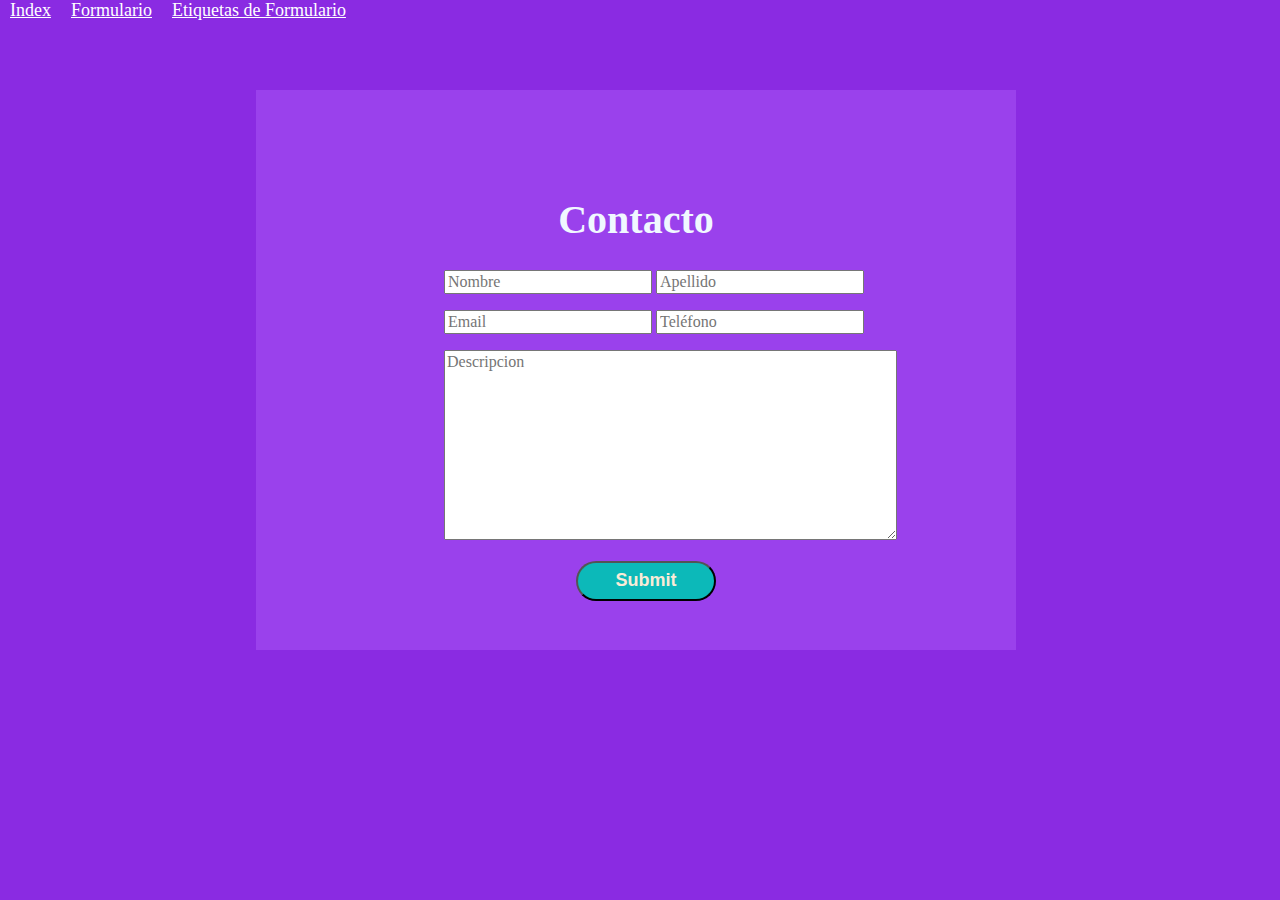
<file: index.html>
<!DOCTYPE html>
<html lang="es">
<head>
    <meta charset="UTF-8">
    <meta http-equiv="X-UA-Compatible" content="IE=edge">
    <meta name="viewport" content="width=device-width, initial-scale=1.0">
    <title>Hackathon</title>

    <link rel="stylesheet" href="styles/reset.css" type="text/css">
    <link rel="stylesheet" href="styles/main.css" type="text/css">

</head>
<body>
    <section>
        <nav>
            <ul class="horizontal">
                <li><a href="index.html">Index</a></li>
                <li><a href="form.html">Formulario</a></li>
                <li><a href="tags-form.html">Etiquetas de Formulario</a> </li>
                                
            </ul>
        </nav>
    </section>
    <div>
        <form action="">
             
            <header class="name">
                <h1>Contacto</h1>
            </header>
           
            <p class="fullname">
                <input type="text" placeholder="Nombre">
                <input type="text" placeholder="Apellido" >
            </p>
            <p class="contact">
                <input type="email" placeholder="Email">
                <input type="tel" placeholder="Teléfono"  minlength="7" max="9">
            </p>                  
            <p class="description">
                <textarea name="" id="" cols="48" rows="10" placeholder="Descripcion"></textarea>
            </p>   
            <input type="submit" class="boton">
        
        </form>
    </div>
</body>
</html>
</file>
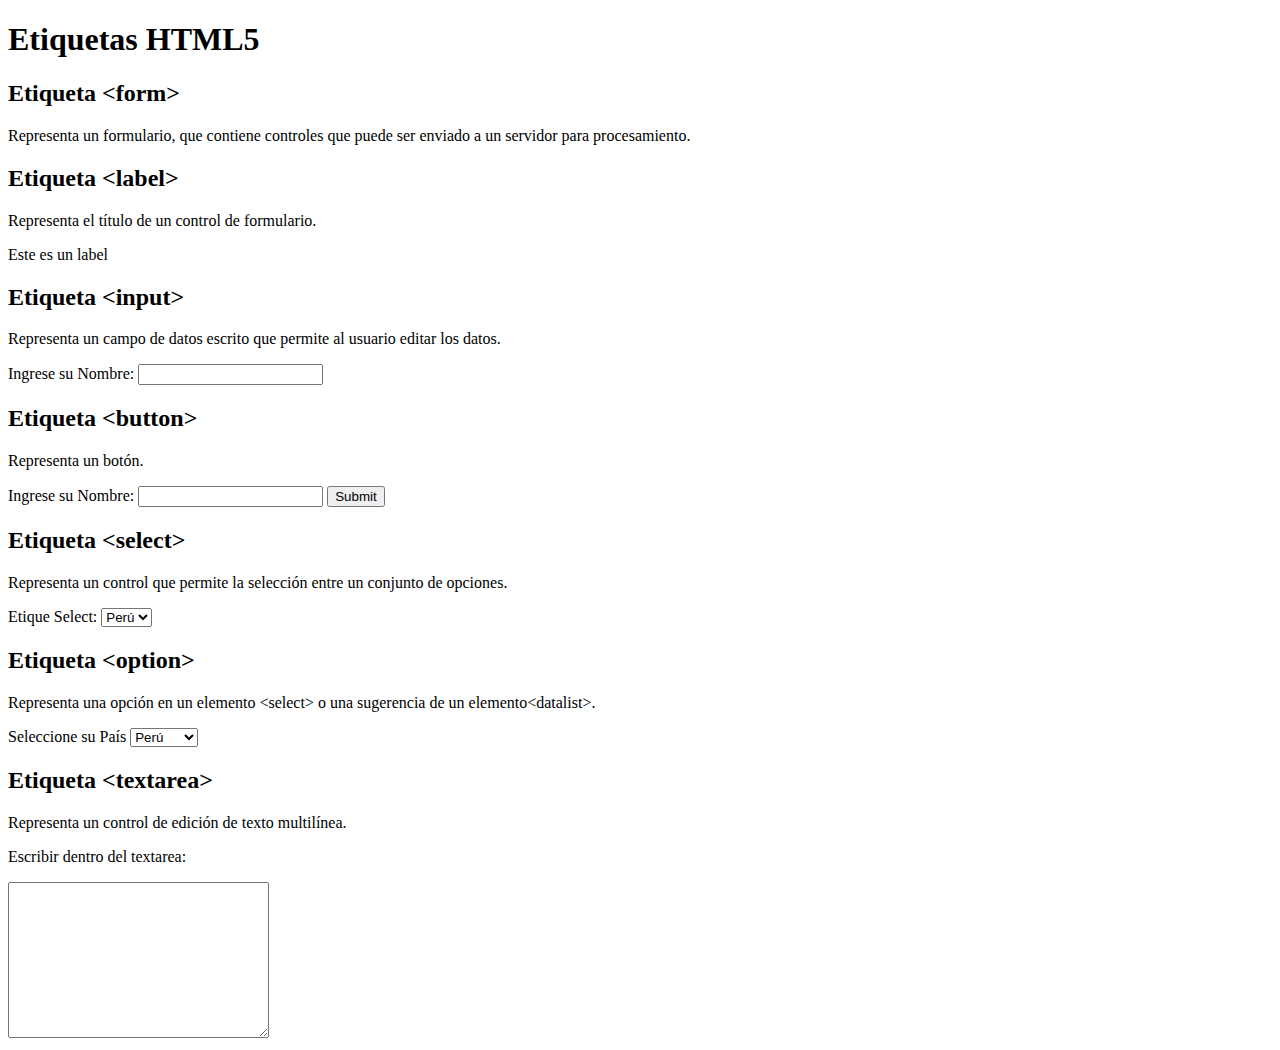
<file: tags-form.html>
<!DOCTYPE html>
<html lang="es">
<head>
    <meta charset="UTF-8">
    <meta http-equiv="X-UA-Compatible" content="IE=edge">
    <meta name="viewport" content="width=device-width, initial-scale=1.0">
    <title>Etiquetas HTML5</title>
</head>
<body>
    <section>
        <h1>Etiquetas HTML5</h1>
        <article>
            <h2>Etiqueta &lt;form&gt;</h2>
            <p>Representa un formulario, que contiene controles que puede ser enviado a un servidor para procesamiento.</p>
        </article>
        <article>
            <h2>Etiqueta &lt;label&gt;</h2>
            <p>Representa el título de un control de formulario.</p>
            <form action="">
                <label for="">Este es un label</label>
            </form>
        </article>
        <article>
            <h2>Etiqueta &lt;input&gt;</h2>
            <p>Representa un campo de datos escrito que permite al usuario editar los datos.</p>
            <form action="">
                <label for="">Ingrese su Nombre:</label>
                <input type="text">
            </form>
        </article>
        <article>
            <h2>Etiqueta &lt;button&gt;</h2>
            <p>Representa un botón.</p>
            <form action="">
                <label for="">Ingrese su Nombre:</label>
                <input type="text">
                <input type="submit">
            </form>
        </article>
        <article>
            <h2>Etiqueta &lt;select&gt;</h2>
            <p>Representa un control que permite la selección entre un conjunto de opciones.</p>
            <form action="">
                <label for="">Etique Select: </label>
                <select name="" id="">
                    <option value="PE">Perú</option>
                </select>
            </form>
        </article>
        <article>
            <h2>Etiqueta &lt;option&gt;</h2>
            <p>Representa una opción en un elemento &lt;select&gt; o una sugerencia de un elemento&lt;datalist&gt;.</p>
            <form action="">
                <label for="">Seleccione su País</label>
                <select name="" id="">
                    <option value="PE">Perú</option>
                    <option value="FR">Francia</option>
                    <option value="ES">España</option>
                </select>
            </form>
        </article>
        <article>
            <h2>Etiqueta &lt;textarea&gt;</h2>
            <p>	Representa un control de edición de texto multilínea.</p>
            <form action="">
                <p>
                    <label for="">Escribir dentro del textarea:</label>
                </p>
                <textarea name="" id="" cols="30" rows="10"></textarea>
            </form>
        </article>
    </section>
    
    

</body>
</html>
</file>
<file: styles/main.css>
body{
    background-color:blueviolet;
}
div{
    background-color:rgb(154, 65, 236);
    position: absolute;
    left:20%;
    right:20%;
    top:10%;
    padding: 5em;
     width: 600px;
     height: 400px;

}
.name{
  text-align: center;
  font-weight: bolder;
  font-size: 20px;
  color:aliceblue;
}

.fullname, .contact, .description{ 
    
   margin-left: 18%;
}
    

.boton{
    margin-left: 40%;
    margin-right: 40%;
    
    width: 140px;
    height: 40px;
    border-radius: 10em;
    background: #0cb9b9;

    font-family: Arial;
    font-style: normal;
    font-weight: bold;
    font-size: 18px;
    color: antiquewhite;
}


.horizontal{
    margin:0;
    padding:0;
    }
.horizontal li{
    display:block;
    float:left;
    padding:0 10px;
 }
 a{
     color: white;
     font-size: 18px;
 }
</file>
